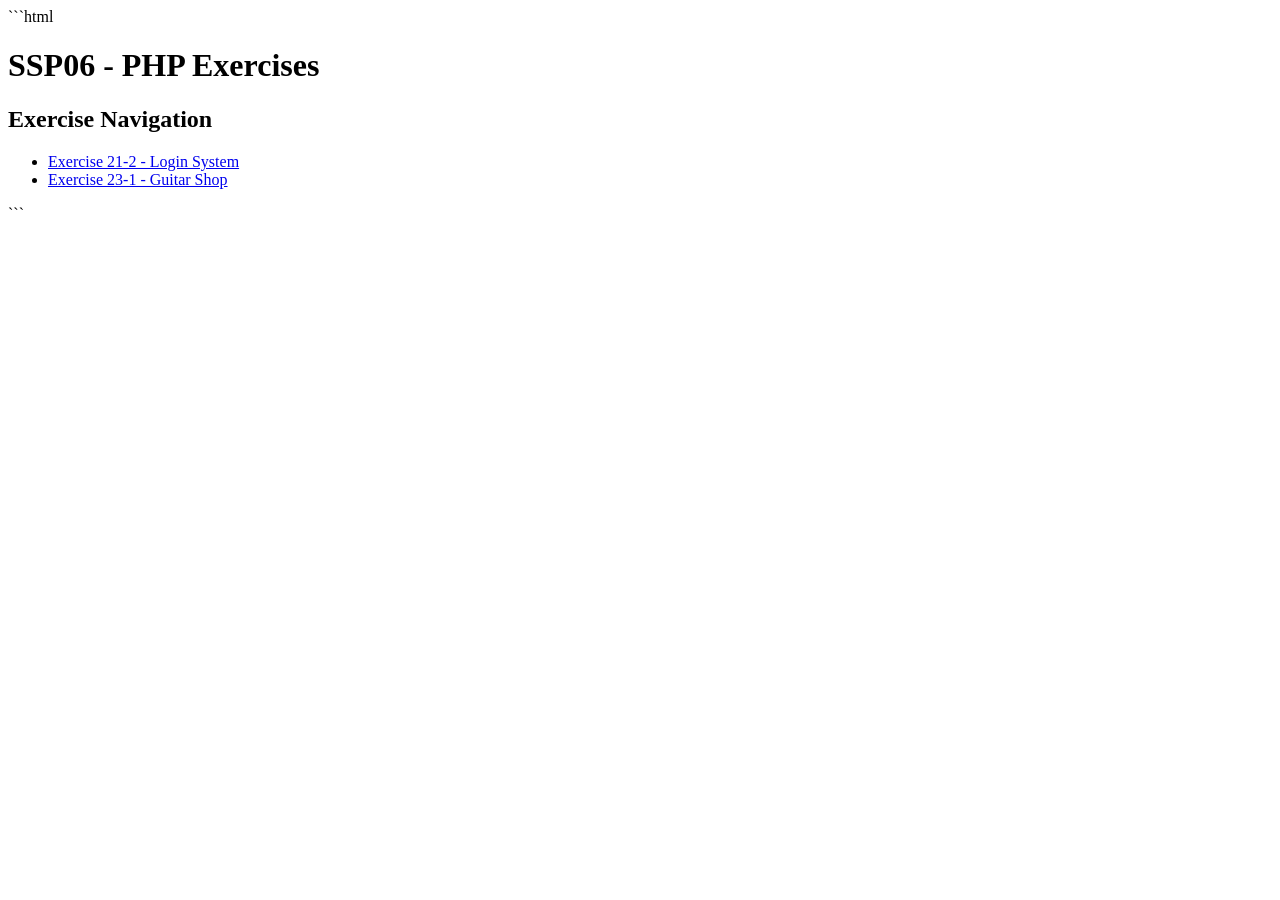
<file: Aguilar_Week4/SSP06/index.html>
```html
<!DOCTYPE html>
<html lang="en">
<head>
    <meta charset="UTF-8">
    <meta name="viewport" content="width=device-width, initial-scale=1.0">
    <title>SSP06 Exercises</title>
</head>
<body>

    <h1>SSP06 - PHP Exercises</h1>

    <h2>Exercise Navigation</h2>

    <ul>
        <li>
            <a href="SSP06_21_2/login.php">Exercise 21-2 - Login System</a>
        </li>

        <li>
            <a href="SSP06_23_1/index.php">Exercise 23-1 - Guitar Shop</a>
        </li>
    </ul>

</body>
</html>
```
</file>
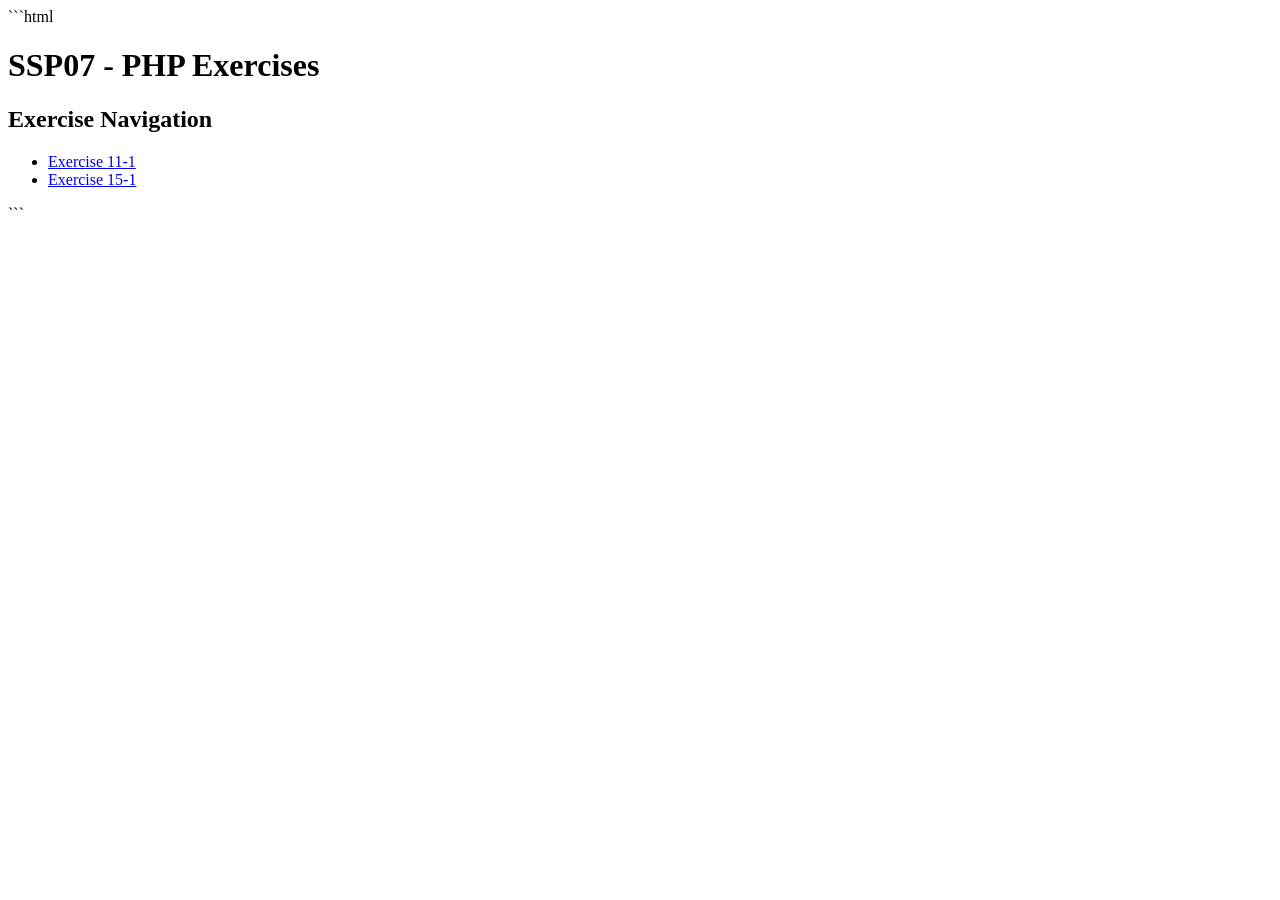
<file: Aguilar_Week4/SSP07/index.html>
```html
<!DOCTYPE html>
<html lang="en">
<head>
    <meta charset="UTF-8">
    <meta name="viewport" content="width=device-width, initial-scale=1.0">
    <title>SSP07 Exercises</title>
</head>
<body>

    <h1>SSP07 - PHP Exercises</h1>

    <h2>Exercise Navigation</h2>

    <ul>
        <li>
            <a href="SSP07_11_1/index.php">Exercise 11-1</a>
        </li>

        <li>
            <a href="SSP07_15_1/index.php">Exercise 15-1</a>
        </li>
    </ul>

</body>
</html>
```
</file>
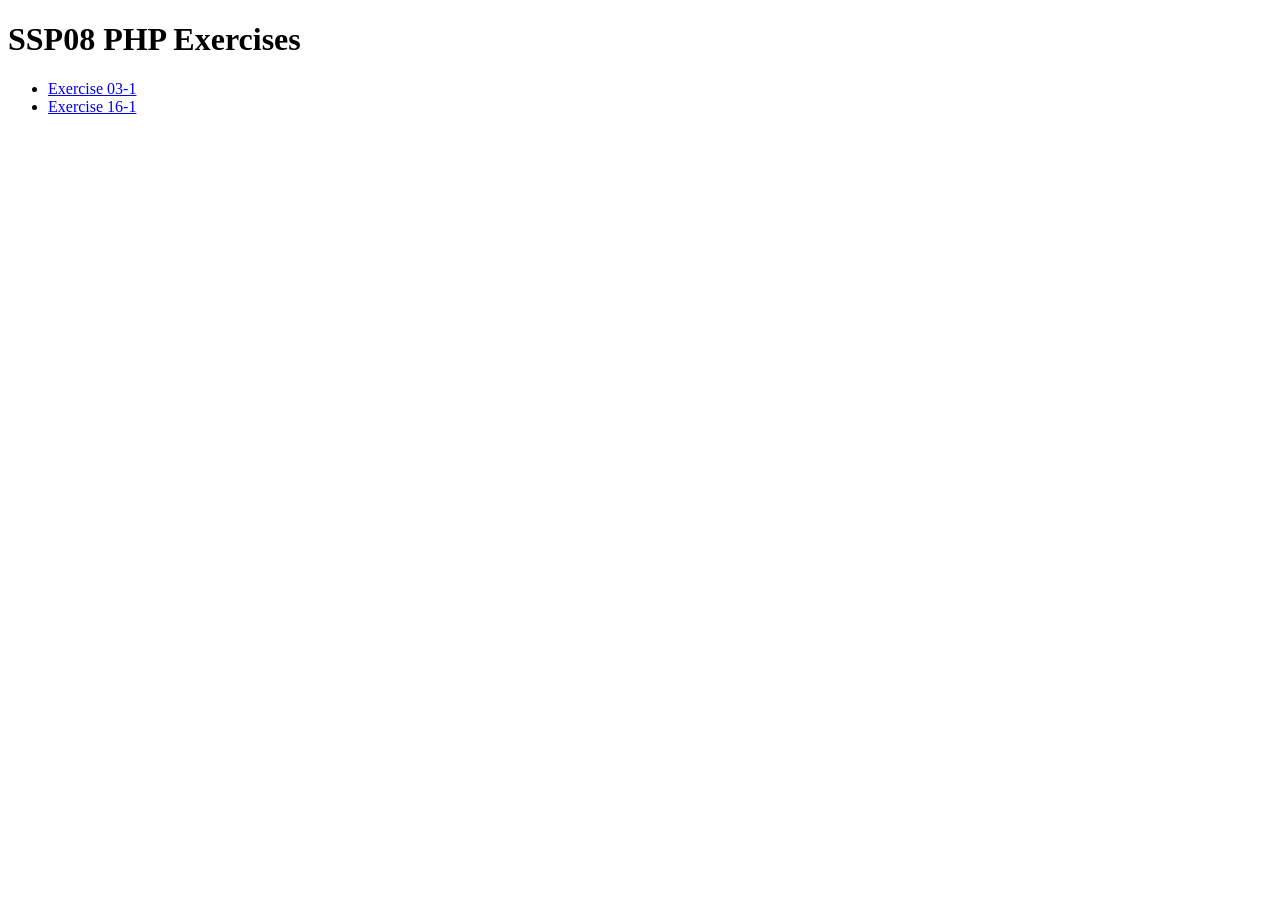
<file: Aguilar_Week5/SSP08/index.html>
<!DOCTYPE html>
<html lang="en">
<head>
    <meta charset="UTF-8">
    <title>SSP08 Exercises</title>
</head>
<body>

    <h1>SSP08 PHP Exercises</h1>

    <ul>
        <li><a href="SSP08_03_1/index.php">Exercise 03-1</a></li>
        <li><a href="SSP08_16_1/index.php">Exercise 16-1</a></li>
    </ul>

</body>
</html>
</file>
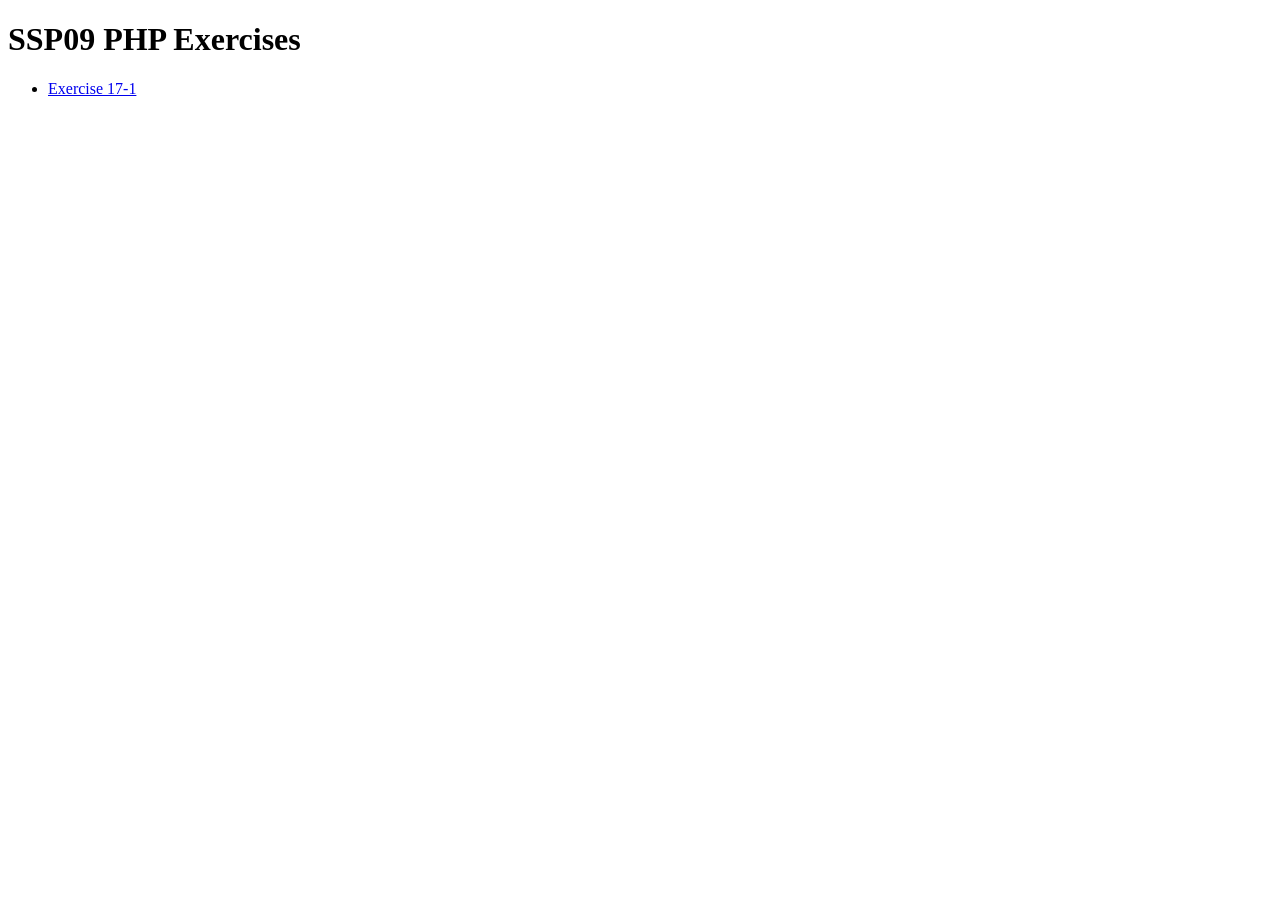
<file: Aguilar_Week5/SSP09/index.html>
<!DOCTYPE html>
<html lang="en">
<head>
    <meta charset="UTF-8">
    <title>SSP09 Exercises</title>
</head>
<body>

    <h1>SSP09 PHP Exercises</h1>

    <ul>
       <li><a href="SSP09_17_1/index.php">Exercise 17-1</a></li>
    </ul>

</body>
</html>
</file>
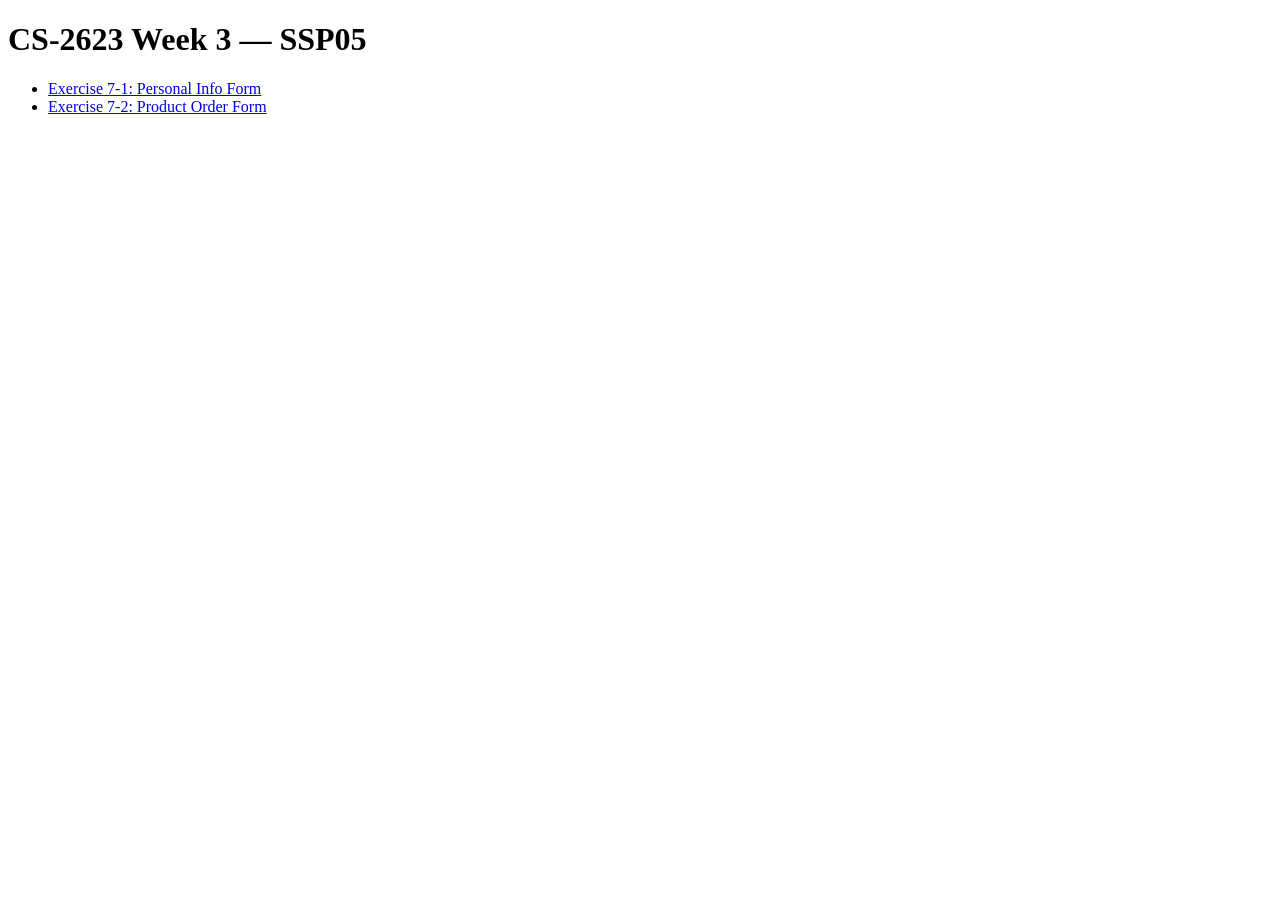
<file: Week3/SSP05/index.html>
<!DOCTYPE html>
<html lang="en">
<head>
 <meta charset="UTF-8">
 <meta name="viewport" content="width=device-width, initial-scale=1.0">
 <title>CS-2623 Week 3 — SSP05</title>
</head>
<body>
 <h1>CS-2623 Week 3 — SSP05</h1>
 <ul>
 <li><a href="SSP05_1/SSP05_1.php">Exercise 7-1: Personal Info
Form</a></li>
 <li><a href="SSP05_2/SSP05_2.php">Exercise 7-2: Product Order
Form</a></li>
 </ul>
</body>
</html>
</file>
